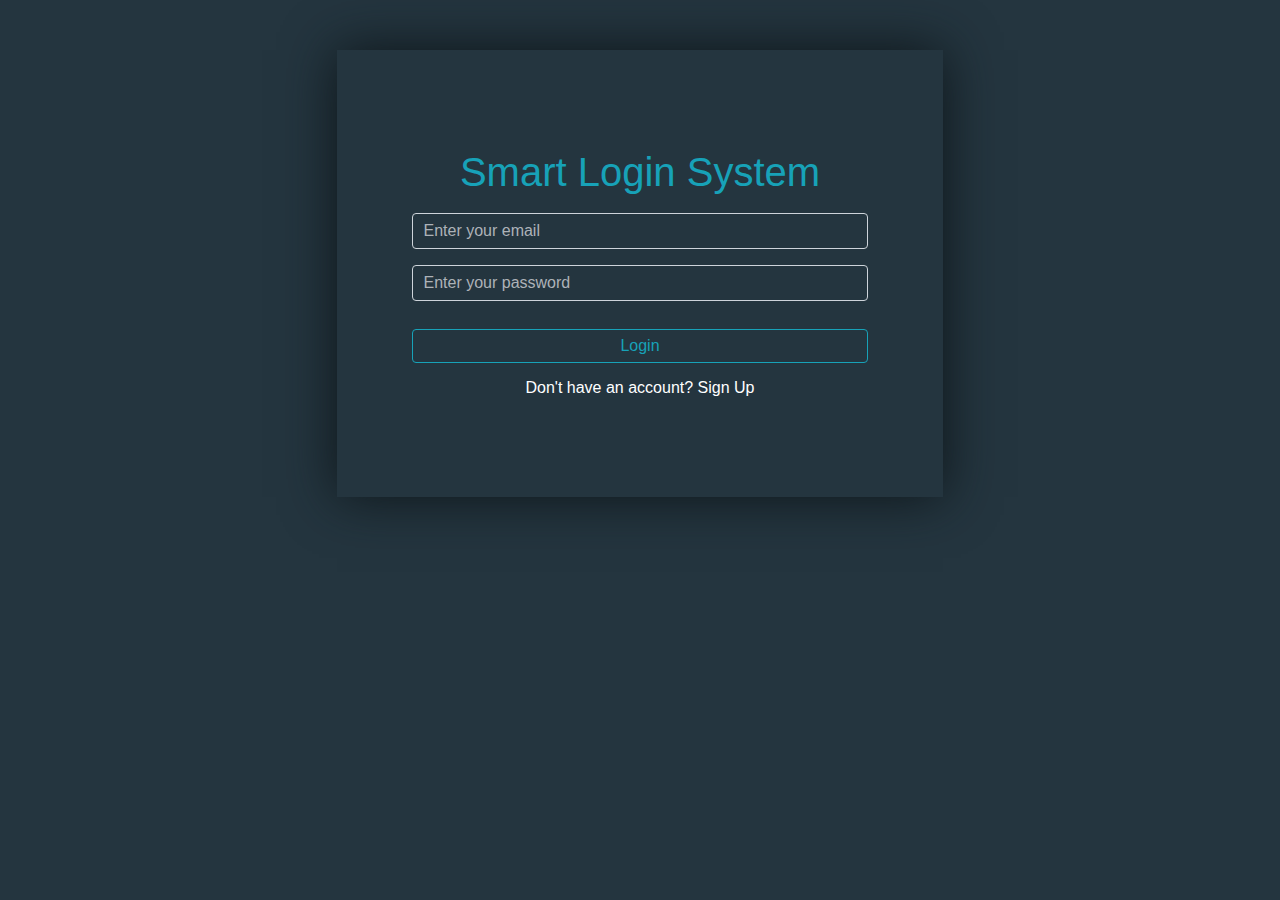
<file: index.html>
<!DOCTYPE html>
<html lang="en">
<head>
    <meta charset="UTF-8">
    <meta name="viewport" content="width=device-width, initial-scale=1.0">
    <title>Login</title>
    <link rel="stylesheet" href="style.css">
</head>
<body>
    <div class="card">
        <h1>Smart Login System</h1>
        <form id="login_form">
            <input type="text" id="email_login" placeholder="Enter your email" required>
            <input type="password" id="password_login" placeholder="Enter your password" required>
            <div id="message_login"></div>
            <button type="submit" id="login_button">Login</button>
        </form>
        <p>
            Don't have an account?
            <a href=".\signup.html">Sign Up</a>
        </p>
    </div>

    <script src="script.js"></script>
</body>
</html>
</file>
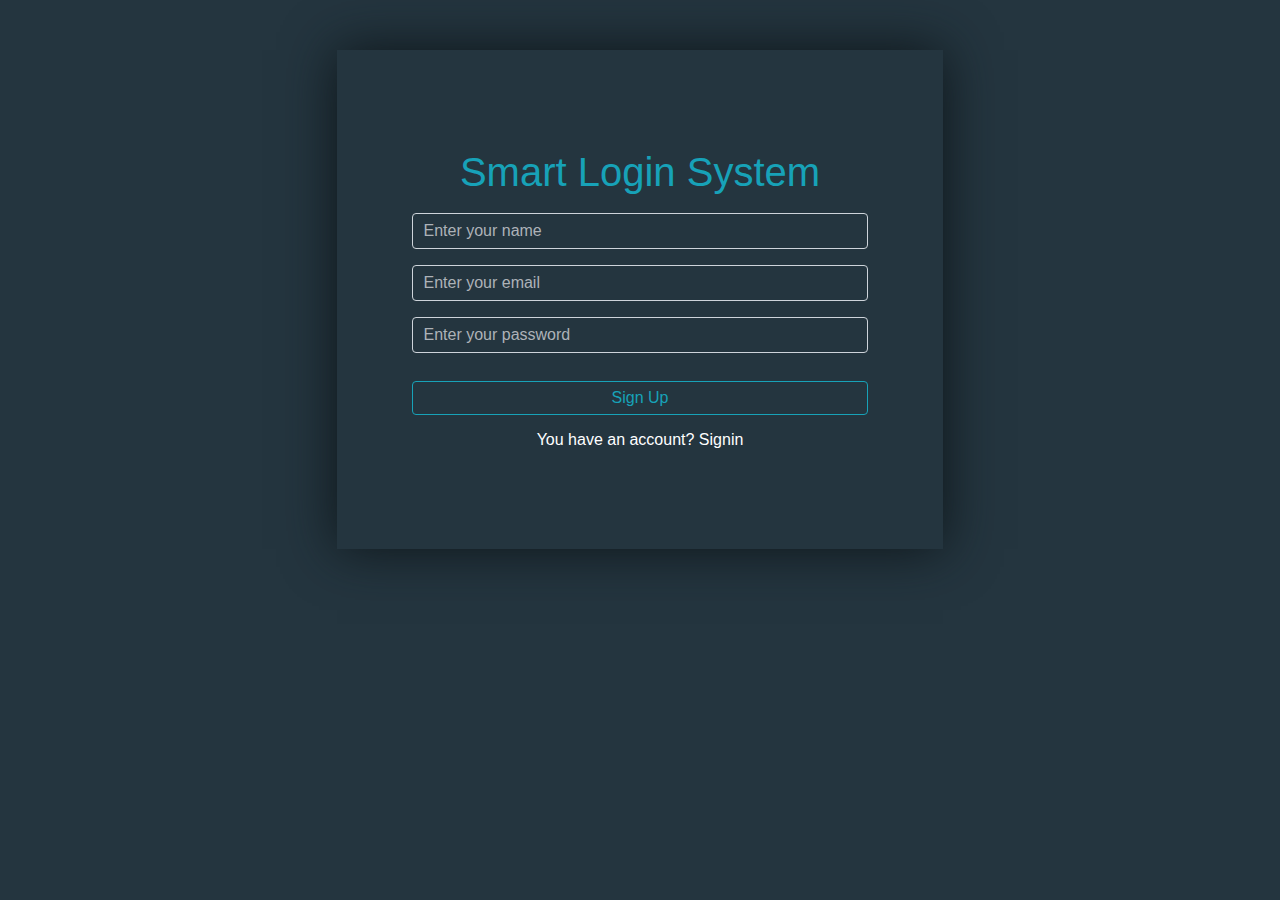
<file: signup.html>
<!DOCTYPE html>
<html lang="en">
<head>
    <meta charset="UTF-8">
    <meta name="viewport" content="width=device-width, initial-scale=1.0">
    <title>Login</title>
    <link rel="stylesheet" href="style.css">
</head>
<body>
    <div class="card">
        <h1>Smart Login System</h1>
        <form id="signup_form">
            <input type="text" id="name_signup" placeholder="Enter your name" required>
            <input type="text" id="email_signup" placeholder="Enter your email" required>
            <input type="password" id="password_signup" placeholder="Enter your password" required>
            <div id="message_signup"></div>
            <button type="submit" id="signup_button">Sign Up</button>
        </form>
        <p>
            You have an account?
            <a href=".\index.html">Signin</a>
        </p>
    </div>

    <script src="signup_script.js"></script>
</body>
</html>
</file>
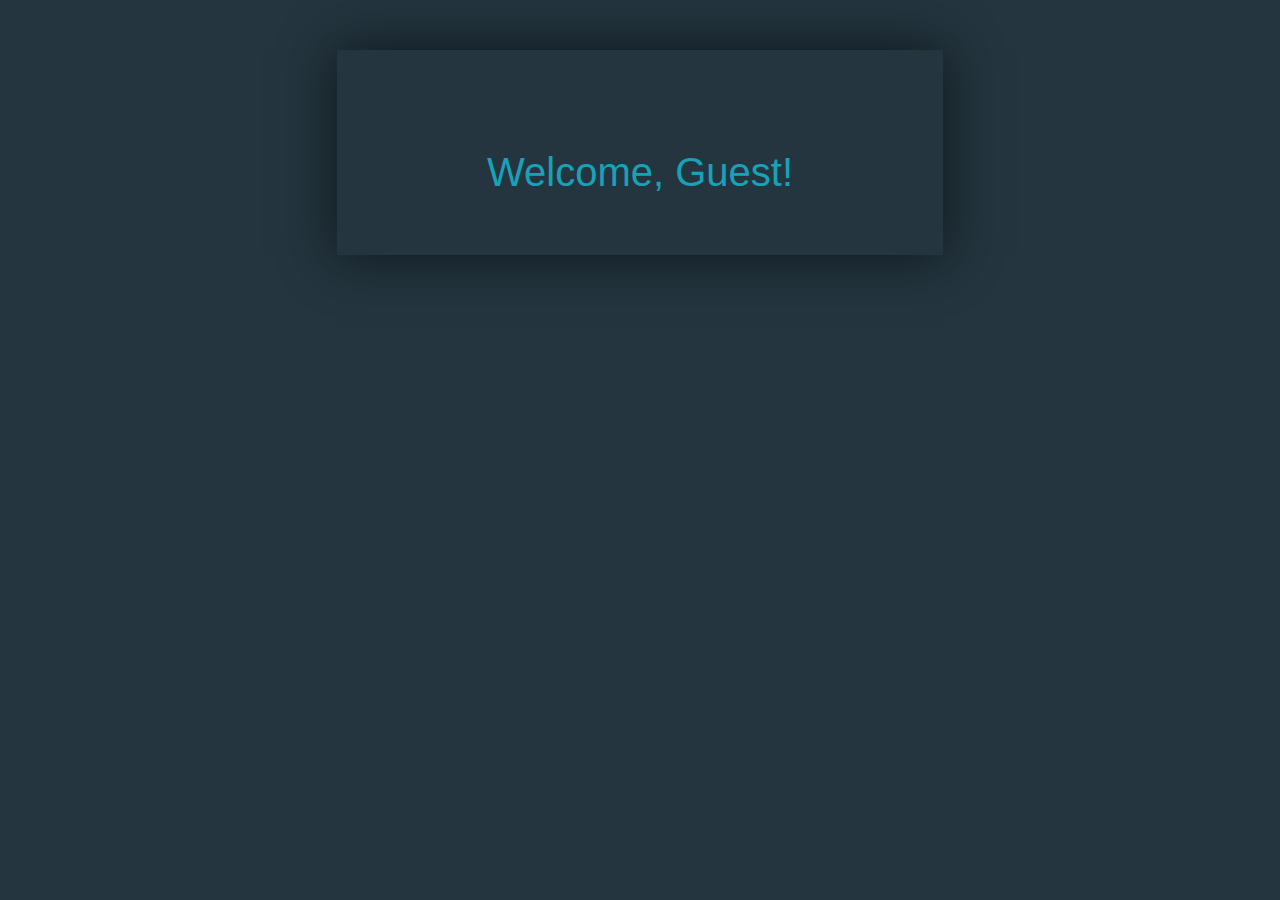
<file: welcome.html>
<!DOCTYPE html>
<html lang="en">
<head>
    <meta charset="UTF-8">
    <meta name="viewport" content="width=device-width, initial-scale=1.0">
    <title>Login</title>
    <link rel="stylesheet" href="style.css">
</head>
<body>
    <div class="card">
        <h1></h1>
    </div>

    <script src="welcome_script.js"></script>
</body>
</html>
</file>
<file: style.css>
body
{
    background-color: #24353f;
}

.card
{
    margin: 50px;
    padding: 50px;
    display: flex;
    justify-self: center;
    align-self: center;
    flex-direction: column;
    justify-content: center;
    align-items: center;
    width: 40%;
    box-shadow: 0px 0px 50px#0e161a;

    h1
    {
        margin: 50px 0 10px;
        font-size: 40px;
        font-weight: 500;
        color: #17A2B8;
        font-family: Helvetica;
    }

    form
    {
        display: flex;
        width: 90%;
        flex-direction: column;
        justify-content: center;
        align-items: center;

        input
        {
            width: 100%;
            margin: 8px 0;
            padding: 8px 10px;
            font-size: 16px;
            background-color: transparent;
            border: 1px solid #ced4da;
            border-radius: 4px;
            outline: none;
            box-sizing: border-box;
            color: #fff;
        }

        input::placeholder
        {
            color: #adb2b8;
        }

        input:focus {
            border-color: #80bdff;
        }

        button
        {
            width: 100%;
            background-color: transparent;
            color: #17a2b8;
            background-color: transparent;
            border: 1px solid #17a2b8;
            border-radius: 4px;
            font-size: 16px;
            padding: 10xp;
            padding: 7px;
            margin-top: 20px;
            transition: all 0.2s ease-in-out;
        }

        button:hover
        {
            background-color: #17a2b8;
            color: #fff;
        }
    }

    p
    {
        color: #fff;
        font-family: Helvetica;
        font-size: 16px;
        margin-bottom: 50px;

        a
        {
            color: #fff;
            font-family: Helvetica;
            font-size: 16px;
            text-decoration: none;
        }
    }
}
</file>
